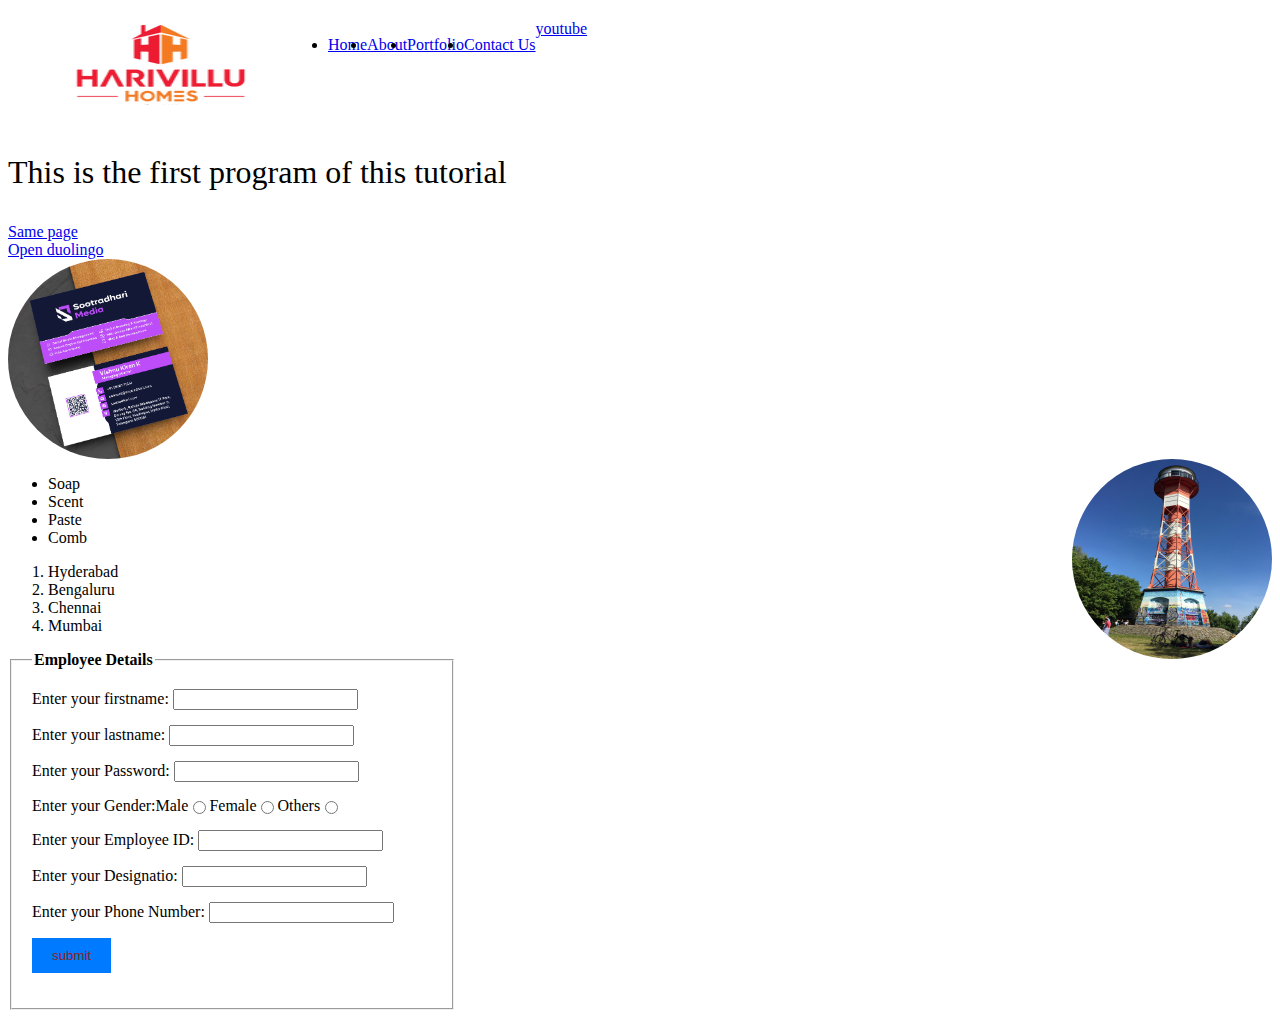
<file: helloworld.html>
<!DOCTYPE html>
<!--to tell the broswer this is a HTML5 Page-->
<html lang="en">
<!--html is a root element of an HTML page -->
<!--Opening Tag-->

<head>
    <!--meta information of the HTML page-->
    <meta>
    <title>Hello World</title>
    <!--Defines the title of a web page-->
    <link rel="stylesheet" href="css/style.css" />
    <link rel="icon" href="assets/favicon.jpg" />
</head>

<body>
    <header class="main-header">
        <section>
            <div class="main-header-div">
                <div>
                    <a id="logo-anchor" class="logo-anchor" href="https://www.sootradhari.com">
                        <img id="img-logo" class="img-logo" src="assets/logo.png" alt="sootradhari media logo" />
                    </a>
                </div>
                <div>
                    <nav>
                        <ul class="nav-ul">
                            <li class="nav-il"><a href="#">Home</a></li>
                            <li class="nav-il"><a href="#">About</a></li>
                            <li class="nav-il"><a href="#">Portfolio</a></li>
                            <li class="nav-il"><a href="#">Contact Us</a></li>
                        </ul>
                    </nav>
                </div>
                <div>
                    <a href="https:www.youtube.com">youtube</a>
                </div>
            </div>
        </section>
    </header>
    <main>
        <section>
            <div>
                <p class="firstpara">This is the first program of this tutorial</p>
            </div>
        </section>
        <section>
            <a class="business" href="#" target="_blank">Same page</a>
            <a class="duolingo" href="https://www.duolingo.com/" target="_blank">Open duolingo</a>
        </section>
        <section>
            <img class="business" src="assets/business.jpg" />
            <img class="Lighthouse" src="assets/Lighthouse.JPG" />
        </section>
        <section class="ul-ol-lists">
            <div>
                <ul>
                    <!--Unordered List-->
                    <li>Soap</li>
                    <li>Scent</li>
                    <li>Paste</li>
                    <li>Comb</li>
                </ul>
            </div>
            <div>
                <ol>
                    <!--Ordered List-->
                    <li>Hyderabad</li>
                    <li>Bengaluru</li>
                    <li>Chennai</li>
                    <li>Mumbai</li>
                </ol>
            </div>
        </section>
        <section>
            <form action="/submit-form" method="post" class="employeeForm">
                <!--post because we are sending information-->
                <fieldset>
                    <legend>Employee Details</legend>
                    <div class="form-group">
                        <label for="fname">Enter your firstname:
                            <input type="text" id="fname" name="e_firstname">
                        </label>
                    </div>
                    <div class="form-group">
                        <label for="lname">Enter your lastname:
                            <input type="text" id="lname" name="e_lastname">
                        </label>
                    </div>
                    <div class="form-group">
                        <label for="pass">Enter your Password:
                            <input type="password" id="pass" name="e_password">
                        </label>
                    </div>
                    <div class="form-group">
                        <label>Enter your Gender:</label>

                        <label for="male">Male</label>
                        <input type="radio" name="e_gender" id="male" value="male">

                        <label for="female">Female</label>
                        <input type="radio" name="e_gender" id="female" value="female">

                        <label for="others">Others</label>
                        <input type="radio" name="e_gender" id="others" value="others">
                    </div>
                    <div class="form-group">
                        <label for="employeeID">Enter your Employee ID:
                            <input type="text" id="employeeID" name="employeeID">
                        </label>
                    </div>
                    <div class="form-group">
                        <label for="designation">Enter your Designatio:
                            <input type="text" id="designation" name="e_designation">
                        </label>
                    </div>
                    <div class="form-group">
                        <label for="phone">Enter your Phone Number:
                            <input type="text" id="phone" name="e_phoneNumber">
                        </label>
                    </div>
                    <div class="form-group">
                        <input type="submit" value="submit">
                    </div>
                </fieldset>
            </form>
        </section>
    </main>
    <footer></footer>
</body>

</html>
<!--Closing Tag-->
</file>
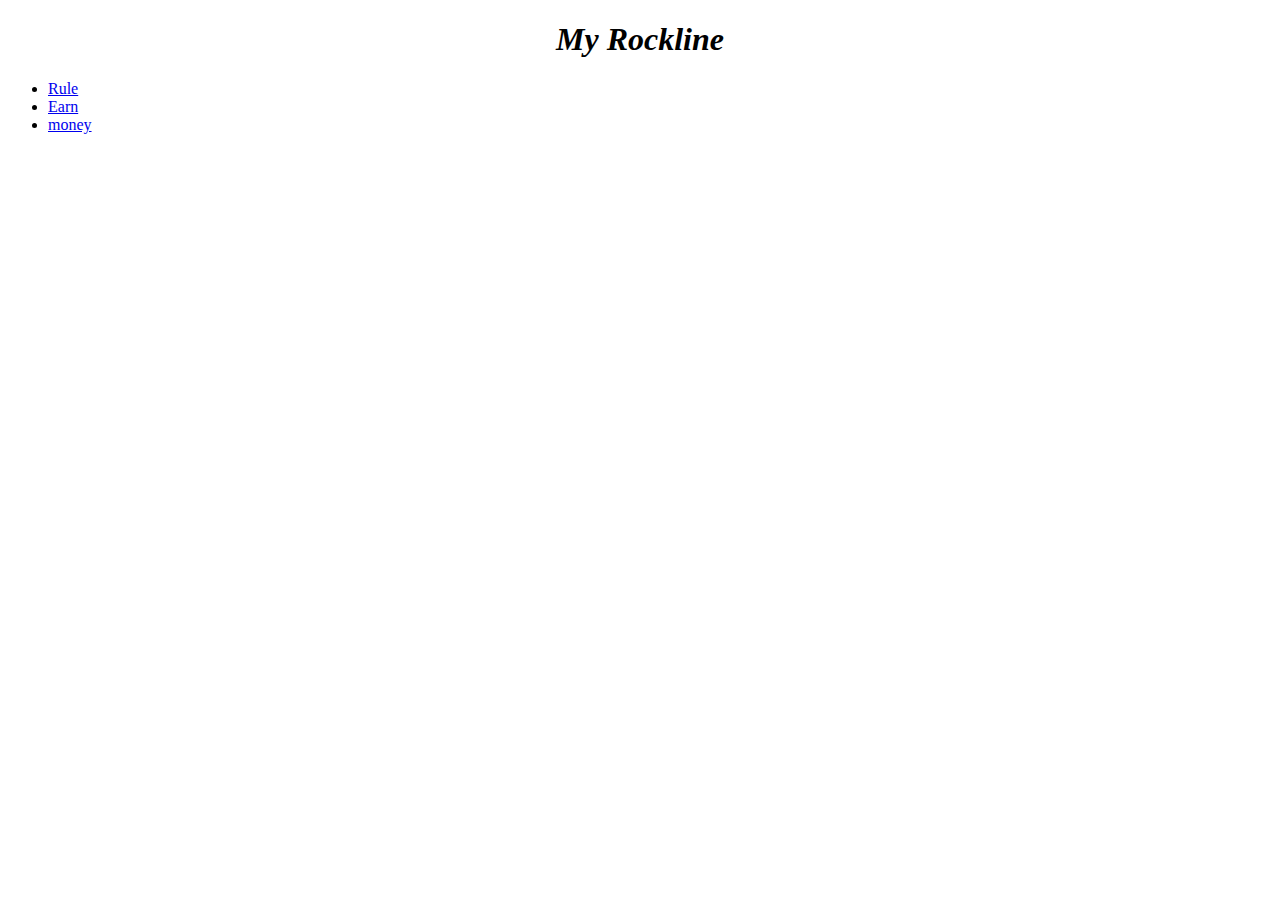
<file: Mr-Rockline.html>
<!DOCTYPE html>
<html>
    <head>
        <title>Mr.Rockline</title>
            <link rel="icon" href="MR.png">
            <link rel="stylesheet" href="Mr-Rockline.css">
    </head>
    <body>
        <header>
          <h1>My Rockline</h1>
            <sectoin>
                <diV>
                    <nav>
                        <ul>
                           <li><a  href="#" target="_blank">Rule</a></li>
                           <li><a  href="#" target="_blank">Earn</a></li>
                           <li><a  href="#" target="_blank">money</a></li>
                        </ul>
                    </nav>
                </diV>
            </sectoin>
          <p></p>
        </header>
        <main>
         
        </main>
        <footer>

        </footer>
    </body>
</html>
</file>
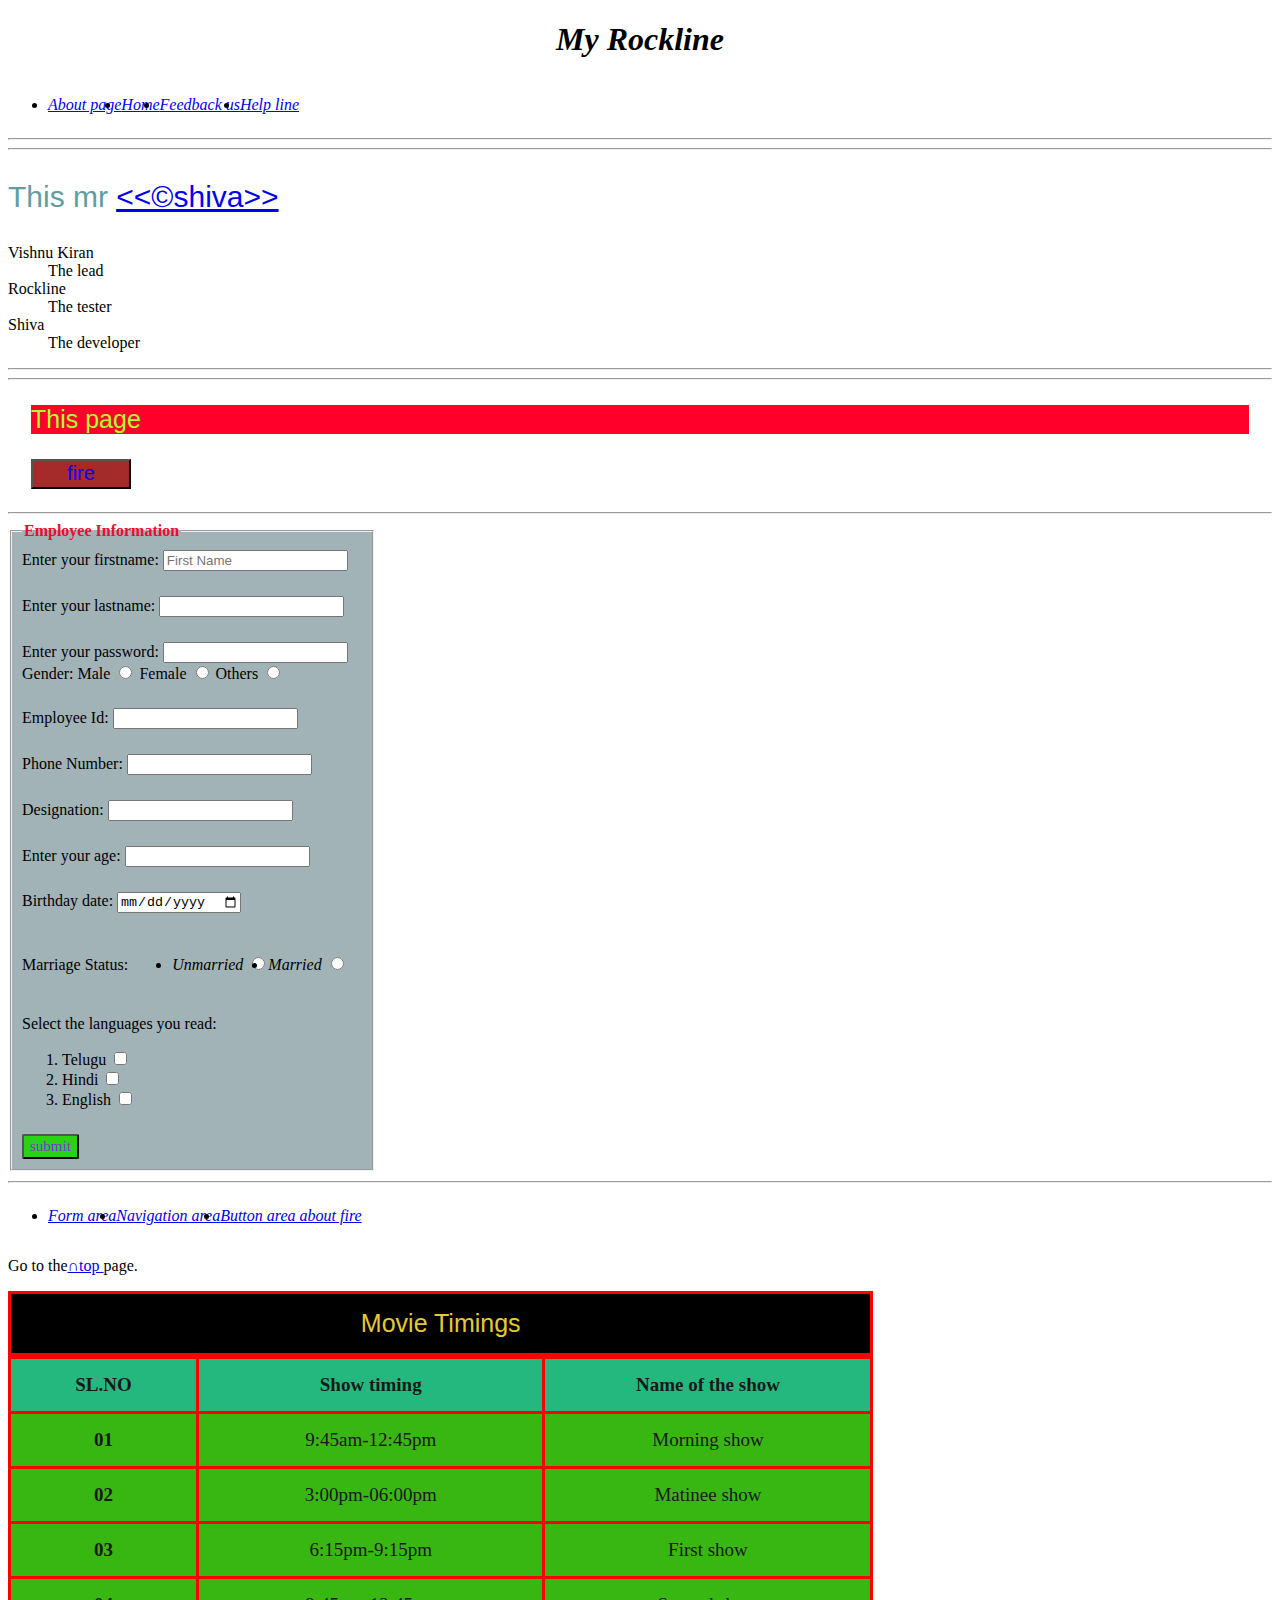
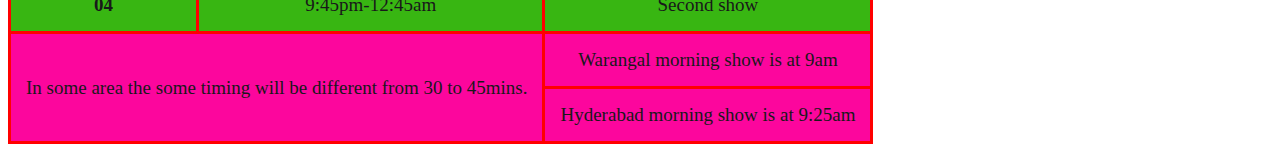
<file: Mrrockline.html>
<!DOCTYPE html>
<html lang=en>

<head>
    <title>Mr</title>
    <link rel="icon" href="assets/MR.png">
    <link rel="stylesheet" href="css/Mrrockline.css">
</head>

<body>
    <header>
        <h1  id="class-header"class="class-header">My Rockline</h1>
        <section>
            <div class="div-Navigation-page">
                <nav class="class-navigation-page"></nav>
                <ul>
                    <li class="Navigation-list"><a href="#" target="_blank">About page</a></li>
                    <li class="Navigation-list"><a href="#" target="_blank">Home</a></li>
                    <li class="Navigation-list"><a href="#" target="_blank">Feedback us</a></li>
                    <li class="Navigation-list"><a href="#" target="_blank">Help line</a></li>
                </ul>
                </nav>
            </div>
        </section>
    </header>
    <hr>
    <hr>
    <main>
        <p class="my-paragraph-rockline">This mr <abbr title="the owr of the page"><a href="shiva.html"
                    target="_top">&lt;&lt;&copy;shiva&gt;&gt;</a></abbr></p>
        <!--this tag is used to hide the information which is readable once we click on the that text and here &lt;and &gt refers to "<" and ">"-->

        <dl id="document-about-team">
            <!--this type of tags are used for the presenting the information the form of document-->
            <dt>Vishnu Kiran</dt>
            <dd>The lead </dd>

            <dt>Rockline</dt>
            <dd>The tester</dd>

            <dt>Shiva</dt>
            <dd>The developer </dd>
        </dl>
        <hr>
        <hr>
        <div id="div-button-paragraph-about-page">
            <p id="text-above-page" class="text-above-page">This page</p>
            <button id="button-fire" class="button-fire">fire</button>
        </div>
        <hr>
        <section>
            <!--common used form tags
                    form,input,textarea,label,<select> & <option>
                    <input>	- Defines an input control.optgroup,fieldset,legend,button,output
                    -->
            <form action="shiva.html" method="push" id="employee-form">
                <fieldset id="fieldset-formation">
                    <legend>Employee Information</legend>
                    <!--legend tag is used for diplaying information the top of the form-->

                    <div class="form-fieldset">
                        <label for="firstname">Enter your firstname: <input placeholder="First Name" type="text"
                                id="firstname" name="firstname"></label>
                        <!--placeholder tag is used for displaying data in the Container box-->
                    </div>
                    <div class="form-fieldset">
                        <label for="lastname">Enter your lastname: <input type="text" name="lastname"
                                id="lastname"></label>
                    </div>
                    <div class="form-fieldset"></div>
                    <label for="password">Enter your password: <input type="password" id="password"
                            name="password"></label>
                    </div>
                    <div class="form-fieldset">
                        <label for="gender">Gender: </label>

                        <label for="male">Male</label>
                        <input type="radio" name="gender" id="gender" value="male">

                        <label for="female">Female</label>
                        <input type="radio" name="gender" id="gender" value="female">

                        <label for="gender">Others</label>
                        <input type="radio" name="gender" id="gender" value="Others">
                    </div>
                    <div class="form-fieldset">
                        <label for="employee-id">Employee Id: <input type="text" id="employee-id"
                                name="employee-id"></label>
                    </div>
                    <div class="form-fieldset">
                        <label for="phone-number">Phone Number: <input type="text" id="phone-number"
                                name="phone-number"></label>
                    </div>
                    <div class="form-fieldset">
                        <label for="designation">Designation: <input type="text" id="designation"
                                name="designation"></label>
                    </div>
                    <div class="form-fieldset">
                        <lebel for="age">Enter your age: <input type="number" id="age" name="age"></lebel>
                    </div>
                    <div class="form-fieldset">
                        <label for="birthday">Birthday date: <input type="date" id="birthday" name="birthday"></label>
                    </div>
                    <div class="form-fieldset">
                        <label for="marriage-status">Marriage Status: </label>

                        <ul>
                            <li><label for="unmarried">Unmarried</lebel>
                                    <input type="radio" name="marriage-status" id="unmarried" value="unmarried"></li>

                            <li><label for="married">Married</lebel>
                                    <input type="radio" name="marriage-status" id="married" value="married"></li>
                        </ul>
                    </div>
                    <div class="form-fieldset">
                        <label for="languages">Select the languages you read:</label>
                        <ol>
                            <li><label for="telugu">Telugu</label>
                                <input type="checkbox" name="languages" id="telugu" value="telugu">
                            </li>

                            <li><label for="hindi">Hindi</label>
                                <input type="checkbox" name="languages" id="hindi" value="hindi">
                            </li>

                            <li><label for="english">English</label>
                                <input type="checkbox" name="languages" id="english" value="english">
                            </li>
                        </ol>
                    </div>
                    <input type="submit" class="submitclass" value="submit">
                </fieldset>
            </form>
        </section>
        <hr>
    </main>
    <footer>
        <diV>
            <ul class="class-unordered">
                <li><a href="#fieldset-formation">Form area</a></li>
                <!--here we have added id of the a part where we can directly to jump to the area where we need look ofter-->
                <li><a href="#div-navi">Navigation area</a></li>
                <li><a href="#div-button-paragraph-about-page">Button area about fire</a></li>
            </ul>
        </diV>
        <div id="page-top-button">
            <p>
                Go to the<a href="#">&cap;top </a>page.
            </p>
        </div>
        <div>
            <table> <!--this tag is used to create the table -->
                <caption>Movie Timings</caption>
                <thead><!--it is the body of the header of the table-->
                    <tr><!--this tag is used to create the table rows-->
                        <th>SL.NO</th>
                        <th>Show timing</th><!--this tag is used to create table head information-->
                        <th>Name of the show</th>
                   </tr>
                </thead>
                <tbody><!--it is the body of the table-->
                    <tr>
                        <th>01</th><!--it is used to create the header in rom-->
                        <td><!--it used to enter  the data in the cell-->
                            <time timedate="9:45">9:45am</time>-<time timedate="12:45">12:45pm</time><!--this is used for timestamp-->
                        </td>
                        <td>Morning show</td>
                    </tr>
                    <tr>
                        <th>02</th>
                        <td>
                          <time timedate="16:00">3:00pm</time>-<time timedate="19:00">06:00pm</time>
                        </td>
                        <td>Matinee show</td>
                    </tr>
                    <tr>
                        <th>03</th>
                        <td >
                            <time timedate="19:15">6:15pm</time>-<time timedate="21:15">9:15pm</time>
                        </td>
                        <td>First show</td>
                    </tr>
                    <tr>
                        <th>04</th>
                        <td>
                          <time timedate="21:45">9:45pm</time>-<time timedate="00:45">12:45am</time>
                        </td>
                        <td>Second show</td>
                    </tr>
                </tbody>
                <tfoot>
                    <!--rowspan is used to create to multiple rows for single row-->
                    <!--colspan is used to create to multiple column for single columns-->
                    <td colspan="2" rowspan="2"> In some area the some timing will be different from 30 to 45mins.</td>
                    <td >Warangal morning show is at 9am</td>
                    <tr>
                        <td>Hyderabad morning show is at 9:25am</td>
                    </tr>
                </tfoot>
            </table>
        </div>
    </footer>
    <script src="components/form.js"></script>
</body>

</html>
</file>
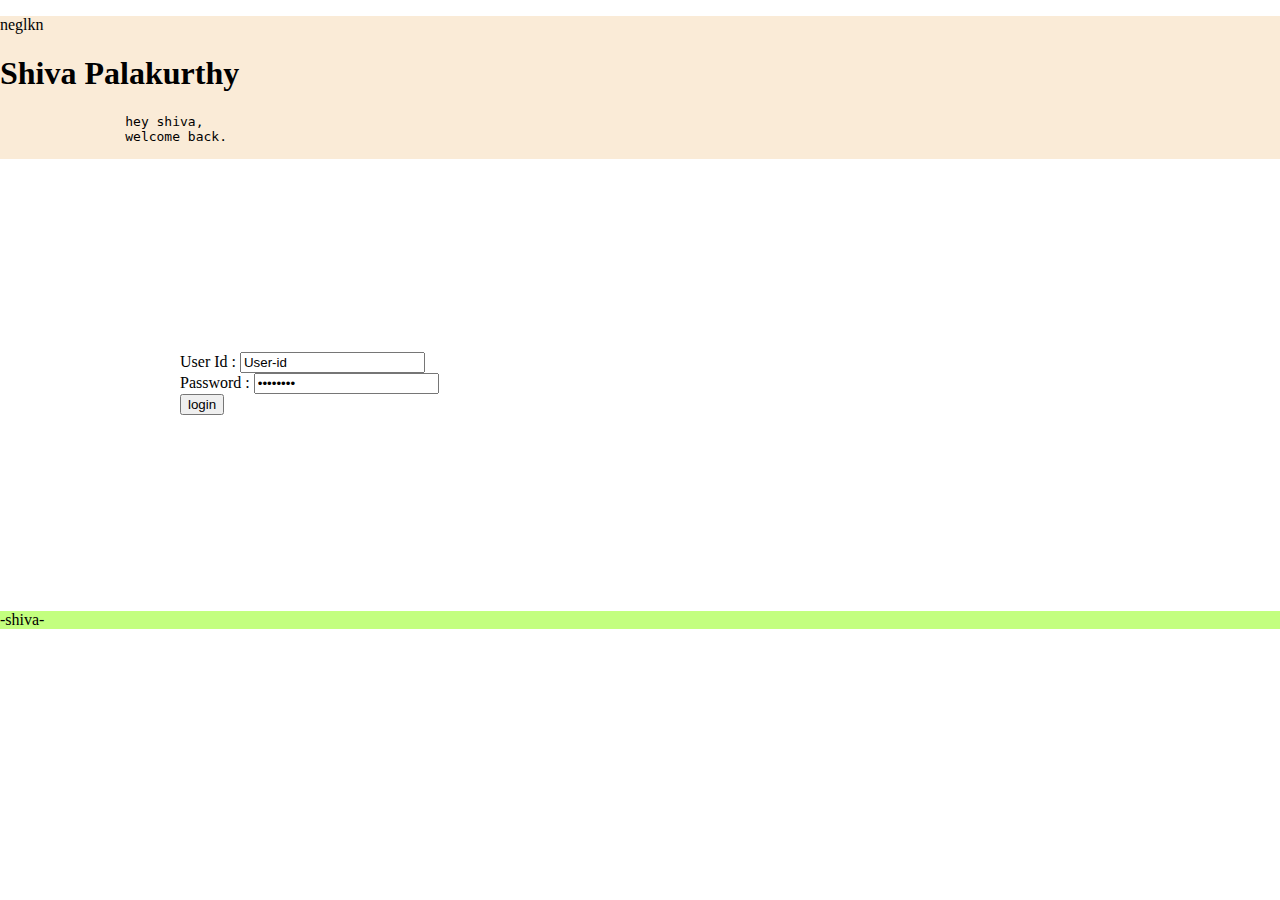
<file: my-page.html>
<!DOCTYPE html> <!--This tag show the page is doc type-->
<html lang="english"><!--Here we are saying that website to use english language -->
    <head><!--It is the head section of the page-->
        <title>Inside Shiva Palakurthy's Life</title>
        <meta charset="utf-8"><!--this is used to use symbols in the page-->
        <meta name="viewpoint" content="width=device-width, initial-scale=1"><!--this help to fix area of the page-->
        <meta name="auther" content="Shiva Palakurthy"><!--the auther of the page -->
        <link rel="icon" href=""><!--here we set the favicon to the page-->
        <link rel="stylesheet" href="css/my-page.css"><!--this is used to link the css to html-->
    </head>
    <body><!--the body section of the page-->
        <header>
            <div class="page-head-box">
                <div>
                <p>neglkn</p>
                </div>
              <h1>Shiva Palakurthy</h1>
              <pre>
                hey shiva,
                welcome back.
              </pre>
            </div>
        </header>
        <main>
            <div class="s">
            <label>User Id :</label>
            <input type="text" value="User-id" ><br>
            <label>Password :</label>
            <input type="password" value="Password"><br>
            <button>login</button>
            </div>
        </main>
        <footer>
            <p>-shiva-</p>
        </footer>
        <script src=""></script>
    </body>
</html>
</file>
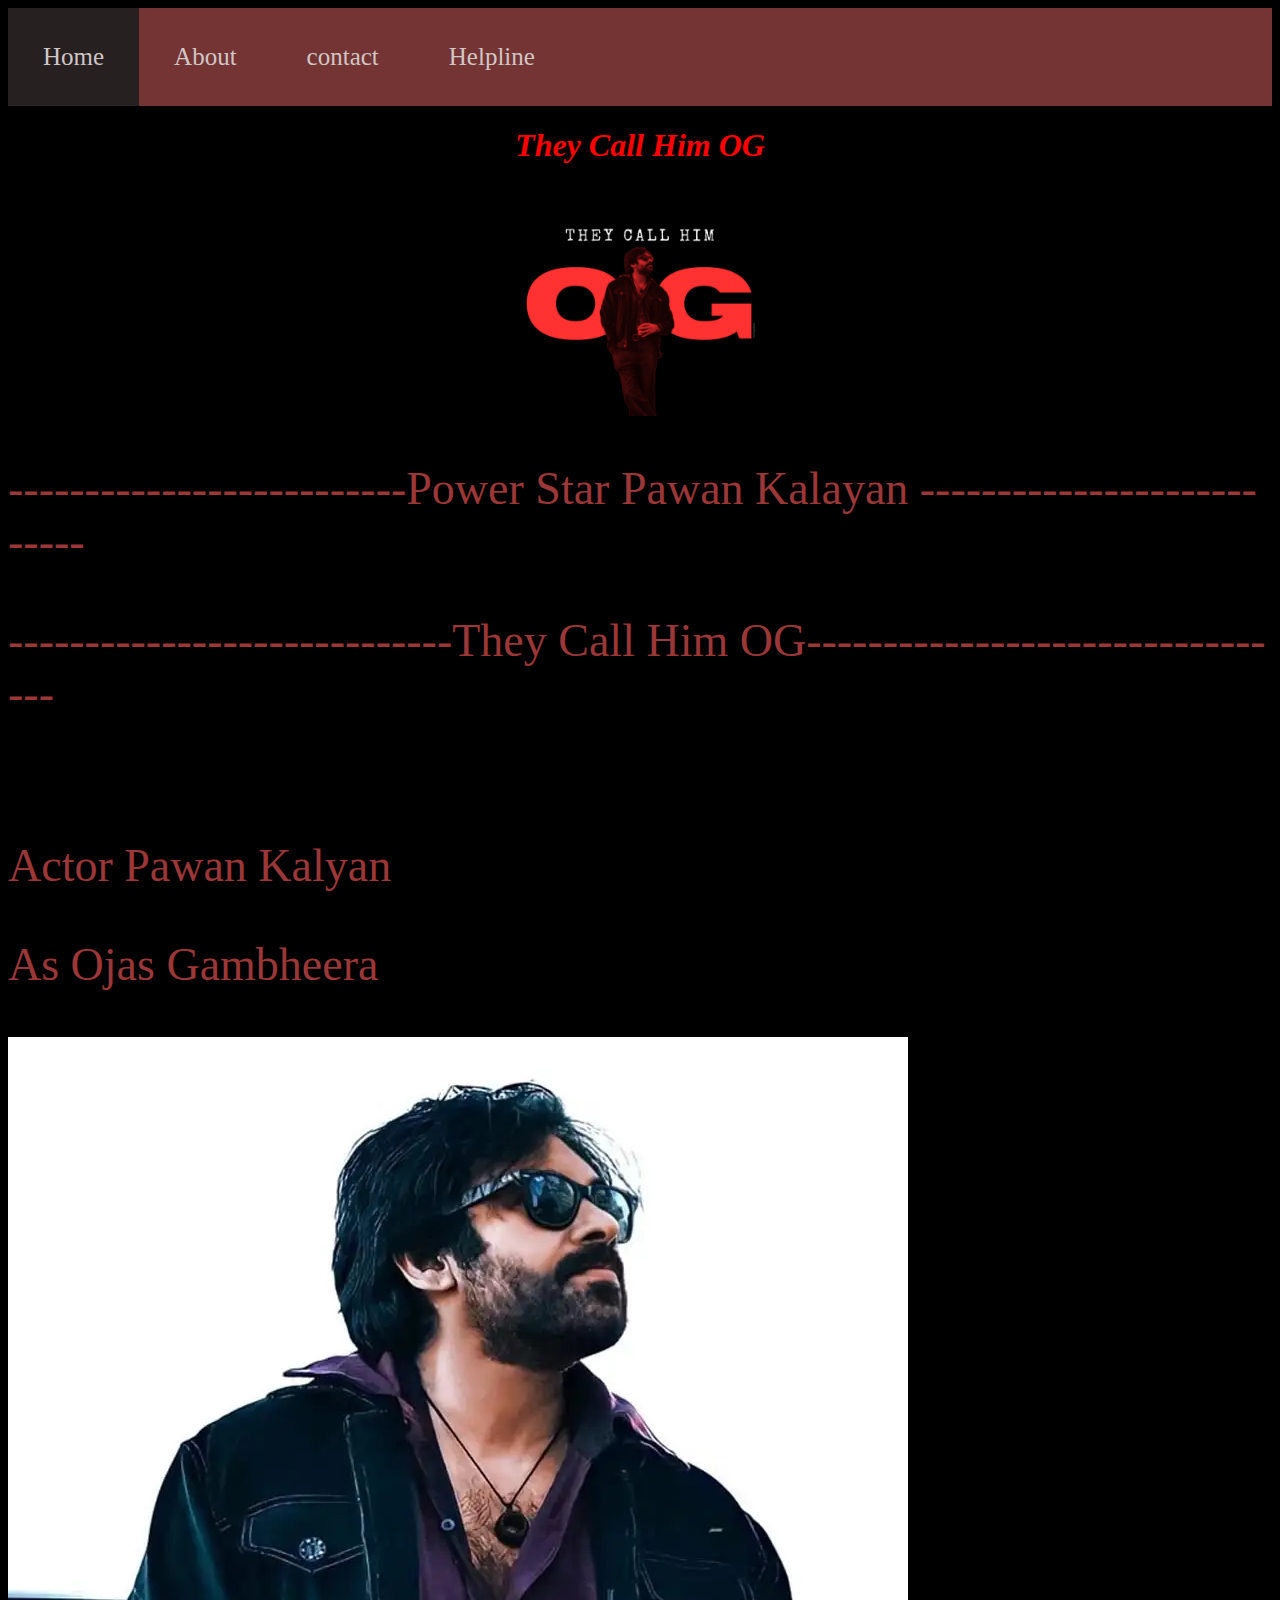
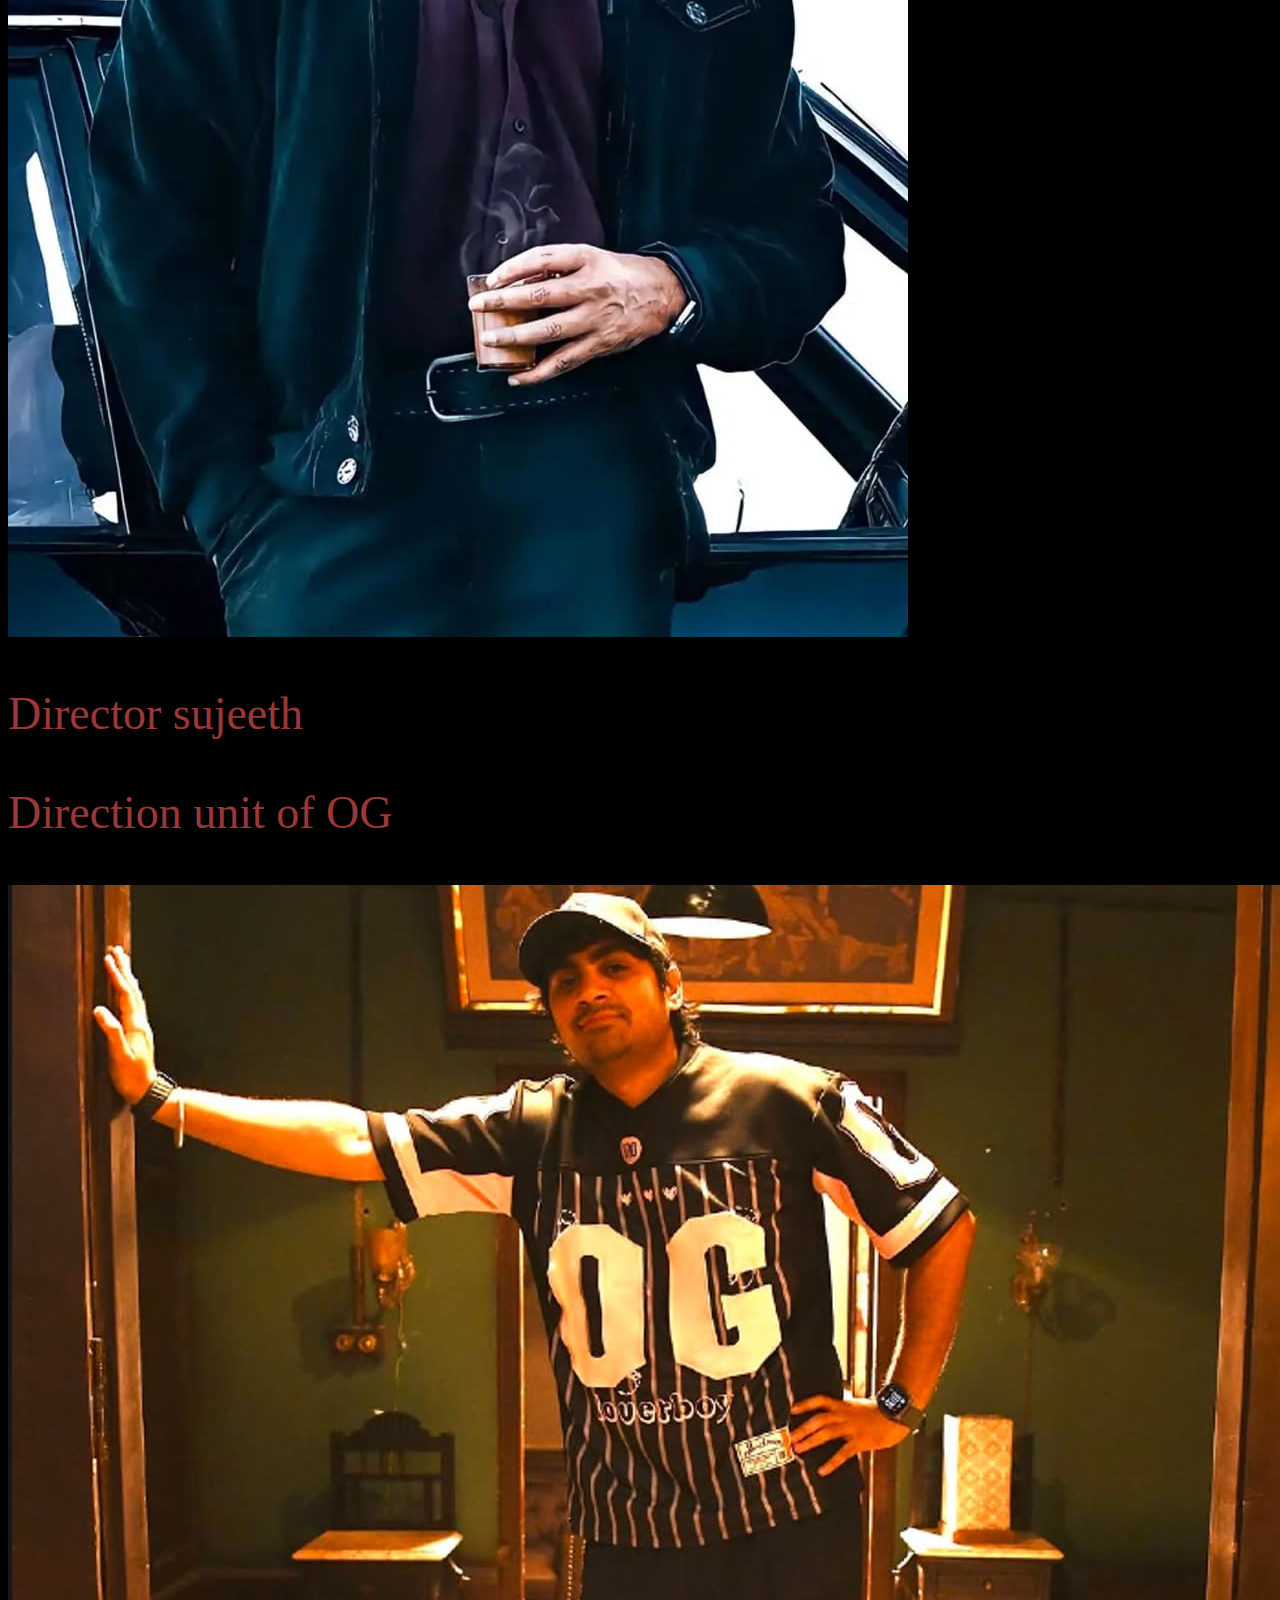
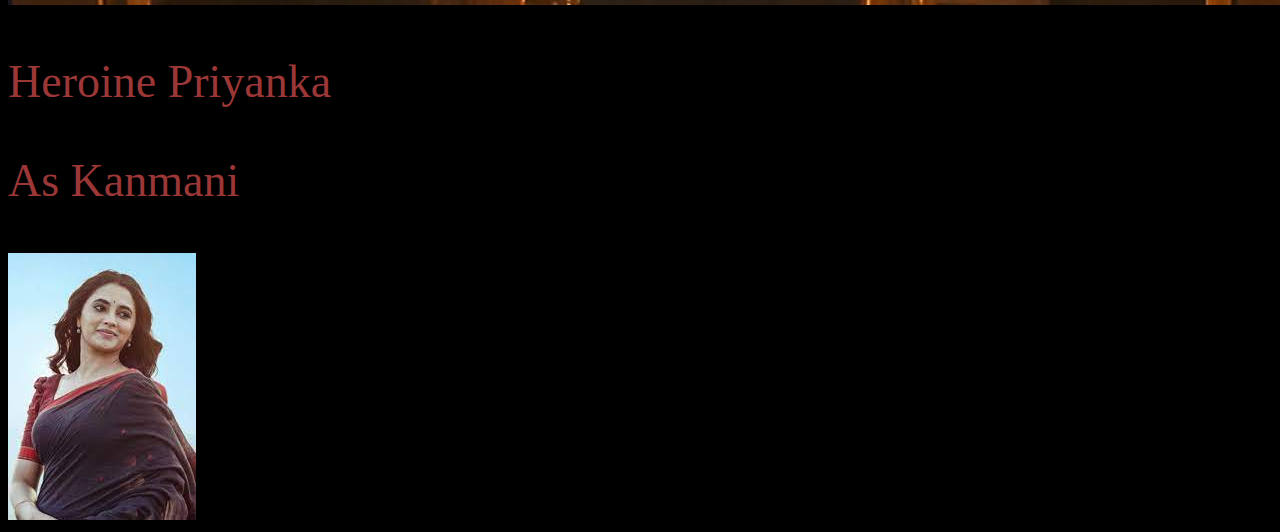
<file: page.html>
<!DOCTYPE html>
<html lang="eng">
    <head>
        <title>They Call Him OG</title>
        <link rel="icon" href="og icon.png" >
        <link rel="stylesheet" href="page.css">
    </head>
    <body></body>
        <header>
            <div class="og-navigation-bar">
                <a  class="og" href="#" target="_blank">Home</a>
                <a href="#" target="_blank">About</a>
                <a href="#" target="_blank">contact</a>
                <a href="#"  target="_blank">Helpline</a>
            </div>
            <h1>They Call Him OG</h1>
        </header>
        <main>
            <section>
                <img class="og-image" src="og-hd.png">
                <p>--------------------------Power Star Pawan Kalayan ---------------------------</p>
                <p>-----------------------------They Call Him OG---------------------------------</p>
            </section>
            <section>
                <h2>casting in OG</h2>
                <div class="cast-og">
                    <div class="block-hero">
                        <p>Actor Pawan Kalyan <p>
                        <p>As Ojas Gambheera</p>
                        <img class="image-og" src="og hero.png">
                    </div>
                    <div class="block-director">
                        <p>Director sujeeth</p>
                        <p>Direction unit  of OG</p>
                        <img class="image-og" src="og director.png">
                    </div>
                    <div class="block-heroine">
                        <p>Heroine Priyanka </p>
                        <p>As Kanmani</p>
                        <img class="image-og" src="og heroine.png">
                    </div>
                </div>
            </section>
        </main>
    </body>
</html>
</file>
<file: css/style.css>
img.business {
  width: 200px;
  height: 200px;
  border-radius: 100px;
  float: left;
  clear: left;
}
.ul-ol-lists {
  float: left;
  clear: left;
}

img.Lighthouse {
  width: 200px;
  height: 200px;
  border-radius: 100px;
  float: right;
  clear: left;
}

p.firstpara {
  font-size: xx-large;
}

a {
  /*can also use display:block*/
  float: left;
  clear: left;
}

img.img-logo {
  width: 260px;
  height: 85px;
}
.nav-ul {
  display: flex;
  line-height: inherit;
}
/* .nav-il {
        display: inline;
      } */
.main-header {
  width: 100%;
  height: 112px;
}
div.main-header-div {
  display: flex;
  line-height: inherit;
  padding: 10px;
  margin: 10px;
}

/* 
style related to form fields
*/

.employeeForm {
  float: left;
  clear: left;
  margin-bottom: 25px;
}

fieldset {
  width: 400px;
  padding: 20px;
  /* border: 1px solid #333; */
}

legend {
  font-weight: bold;
}

.form-group {
  margin-bottom: 15px;
  display: flex; /* Use flexbox for alignment */
  align-items: center; /* Vertically align items */
}

.form-group label {
  display: block;
  /* margin-bottom: 5px; */
}
/*
either we can write .<class-name> <field type> ex: .form-group label
or we can write input[type="<input-type>"] ex: input[type="text"]
*/
input[type="text"] {
  box-sizing: border-box; /*this ensures padding does not increase the total width*/
}

input[type="submit"] {
  padding: 10px 20px;
  background-color: #007bff;
  color: rgb(151, 28, 28);
  border: none;
  cursor: pointer;
}

input[type="submit"]:hover {
  background-color: #0056b3;
}
</file>
<file: Mr-Rockline.css>
h1{
    text-align: center;
    font-style: italic;
}
</file>
<file: css/Mrrockline.css>
.class-header{
    text-align: center;
    font-style: italic;
}
#text-above-page{
    font-size:25px;
    color:greenyellow;
    background-color: rgb(255, 0, 43);
    font-family:'Gill Sans', 'Gill Sans MT', Calibri, 'Trebuchet MS', sans-serif;
}
#button-fire{
    width: 100px;
    height: 30px;
    font-size: 20px;
    color: blue;
    background-color: brown;
    cursor: pointer;
}
#button-fire.clicked{
    color:palevioletred;
    background-color:grey;
}
#employeeForm{
    float: left;
    clear:left;
    font-family: 'Trebuchet MS', 'Lucida Sans Unicode', 'Lucida Grande', 'Lucida Sans', Arial, sans-serif;
}
fieldset{
    background-color: rgb(162, 179, 184);
    padding:10px;
    width: 340px;
    margin-bottom:10px ;
}
legend{
    font-weight: bold;
    color: rgb(241, 9, 48);
}
.form-fieldset{
    margin-bottom: 25px;
    font-style: unset;
}
.submitclass{
    color: blueviolet;
    background-color: rgb(41, 211, 19);
    cursor:pointer;
    width:50x;
    height: 25px;
    font-size:15px;
    font-family: cursive;
    border-radius: 5%;
}
.submitclass:hover{
    color: rgb(231, 15, 105);
    background-color: chartreuse;
}
#div-button-paragraph-about-page{
    margin: 23px;
}
.my-paragraph-rockline{
    font-size: 30px;
    color: cadetblue;
    font-family: 'Lucida Sans', 'Lucida Sans Regular', 'Lucida Grande', 'Lucida Sans Unicode', Geneva, Verdana, sans-serif;
}
#page-top-button{
    margin-top: 10px;
}
ul{
display: inline-flex;
font-style: oblique;
}
/* this for  styling the table  */
caption,table,td,tr,th{
    border: 3px solid red; 
    color: rgb(24, 24, 26);
    font-family: 'Times New Roman', Times, serif;
    font-size:19px;
    padding: 15px;
    border-collapse:collapse;
    text-align: center;
   /* background-color: rgb(85, 20, 189); */
}
caption{
    font-family: Verdana, Geneva, Tahoma, sans-serif;
    font-size: 25px;
    color: rgb(230, 202, 49);
    background-color: black;
}
thead{
    background-color: rgb(36, 184, 127);
}
tbody{
    background-color: rgb(56, 182, 18);
}
tfoot{
    background-color: rgb(252, 6, 157);
}
</file>
<file: css/my-page.css>
header{
background-color: antiquewhite;
margin:0px;
}
main{
padding:180px;
}
footer{
background-color: rgb(195, 255, 127);
margin:0px;
}
body{
margin: 0;
padding: 0;
}
.page-head-box{
display: block;
}
</file>
<file: page.css>
body{
background-color:black;
}
h1{
text-align: center;
font-style: oblique;
color:red;
}
.og-navigation-bar {
  overflow: hidden;
  background-color: #753434;
}

.og-navigation-bar a {
  float: left;
  color: #d1c6c6;
  text-align: center;
  padding: 35px;
  text-decoration: none;
  font-size: 25px;
}
.og-navigation-bar a:hover {
  background-color: #be9b9b;
  color: rgb(3, 3, 3);
}

.og {
  background-color: #272020;
}
.og-image{
width: 200x;
height: 230px;
display: block;
margin: auto;
}
p{
    color: #9b3737;
    font-size: 46px;
}
</file>
